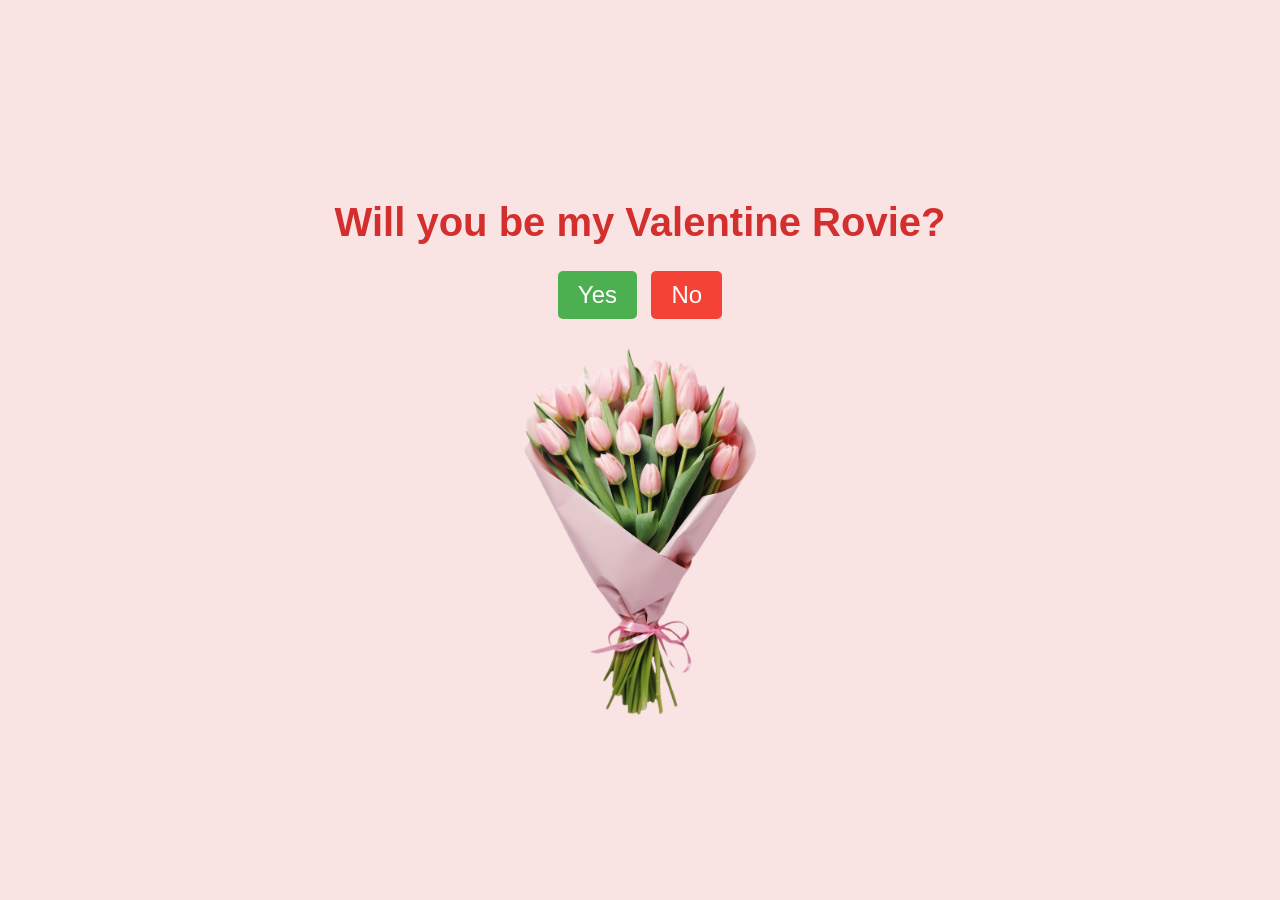
<file: index.html>
<!DOCTYPE html>
<html lang="en">
<head>
    <meta charset="UTF-8">
    <meta name="viewport" content="width=device-width, initial-scale=1.0">
    <title>Will You Be My Valentine?</title>
    <link rel="stylesheet" href="styles.css">
</head>
<body>
    <div class="container">
        <h1>Will you be my Valentine Rovie?</h1>
        <div class="buttons">
            <button class="yes-button" onclick="handleYesClick()">Yes</button>
            <button class="no-button" onclick="handleNoClick()">No</button>
        </div>
        <div class="gif_container">
            <img src="Tulip.png">
        </div>
    </div>
    <script src="script.js"></script>
</body>
</html>
</file>
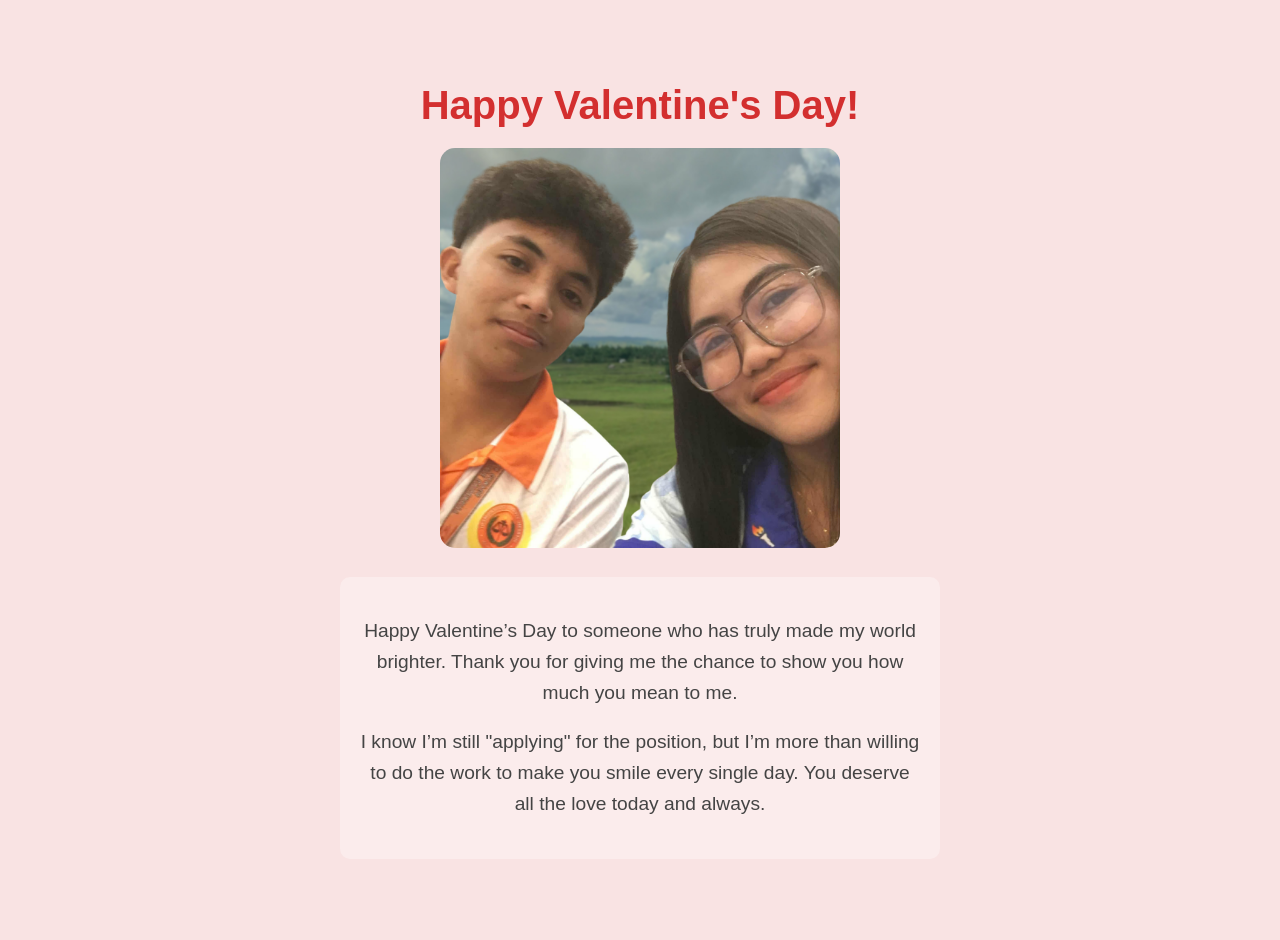
<file: message.html>
<!DOCTYPE html>
<html lang="en">
<head>
    <meta charset="UTF-8">
    <meta name="viewport" content="width=device-width, initial-scale=1.0">
    <title>Happy Valentine's Day!</title>
    <link rel="stylesheet" href="message_style.css">
</head>
<body>
    <div class="container">
        <h1 class="header_text">Happy Valentine's Day!</h1>
        
        <div class="gif_container">
            <img src="gvie.png">
        </div>

        <div class="message_container">
            <p>Happy Valentine’s Day to someone who has truly made my world brighter. Thank you for giving me the chance to show you how much you mean to me.</p>
            <p>I know I’m still "applying" for the position, but I’m more than willing to do the work to make you smile every single day. You deserve all the love today and always.</p>
        </div>
    </div>
</body>
</html>
</file>
<file: styles.css>
body {
    display: flex;
    justify-content: center;
    align-items: center;
    height: 100vh;
    margin: 0;
    background-color: #f9e3e3;
    font-family: 'Arial', sans-serif;
    flex-direction: column;
  }
  
  .container {
    text-align: center;
  }
  
  h1 {
    font-size: 2.5em;
    color: #d32f2f;
  }
  
  .buttons {
    margin-top: 20px;
  }
  
  .yes-button {
    font-size: 1.5em;
    padding: 10px 20px;
    margin-right: 10px;
    background-color: #4caf50;
    color: white;
    border: none;
    border-radius: 5px;
    cursor: pointer;
  }
  
  .no-button {
    font-size: 1.5em;
    padding: 10px 20px;
    background-color: #f44336;
    color: white;
    border: none;
    border-radius: 5px;
    cursor: pointer;
  }
  
  .gif_container img {
    max-width: 30%;
    height: auto;
    border-radius: 10px;
    margin-top: 20px;
  }
</file>
<file: message_style.css>
body {
    display: flex;
    justify-content: center;
    align-items: center;
    min-height: 100vh;
    margin: 0;
    background-color: #f9e3e3; /* Soft pink background */
    font-family: 'Arial', sans-serif;
    padding: 20px;
}

.container {
    text-align: center;
    max-width: 600px;
    width: 100%;
}

.header_text {
    font-size: 2.5em;
    color: #d32f2f;
    margin-bottom: 20px;
}

.gif_container img {
    width: 75%; 
    max-width: 400px; 
    height: auto; 
    border-radius: 15px;
}

.message_container {
    margin: 25px 0;
    line-height: 1.6;
    color: #444;
    font-size: 1.2em;
    background: rgba(255, 255, 255, 0.3); /* Slight white tint to make text readable */
    padding: 20px;
    border-radius: 10px;
}
</file>
